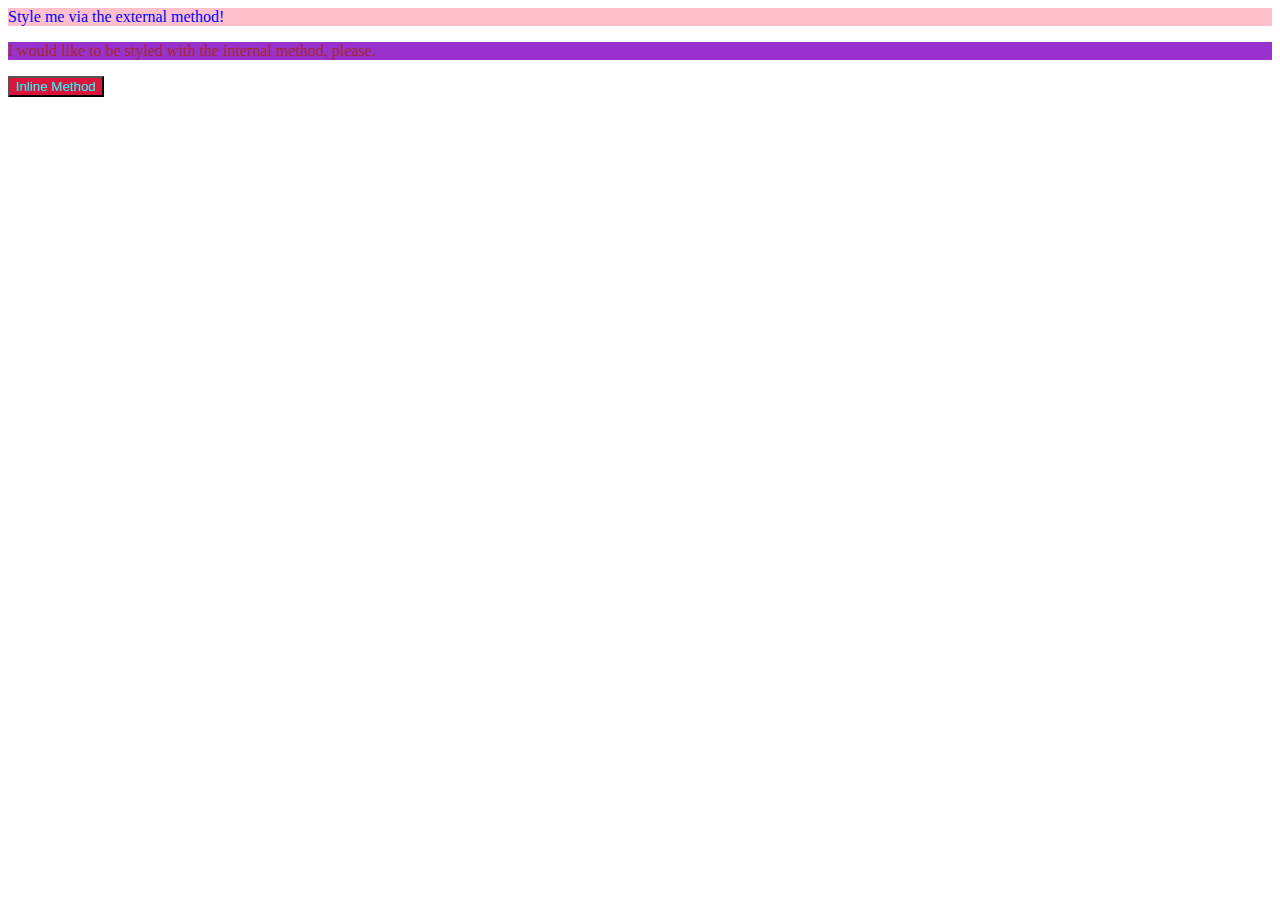
<file: foundations/01-css-methods/index.html>
<!DOCTYPE html>
<html lang="en">
  <head>
    <meta charset="UTF-8">
    <meta http-equiv="X-UA-Compatible" content="IE=edge">
    <meta name="viewport" content="width=device-width, initial-scale=1.0">
    <title>Methods for Adding CSS</title>
    <link rel="stylesheet" href="externalcss/mystyle.css">
    <style>
      .interno {
        color: brown;
        background-color: darkorchid;
      }
    </style>
  </head>
  <body>
    <div id="cing">Style me via the external method!</div>
    <p> <div class="interno">I would like to be styled with the internal method, please.</div></p>
    <button style="color:aqua; background-color:crimson">Inline Method</button>
  </body>
</html>
</file>
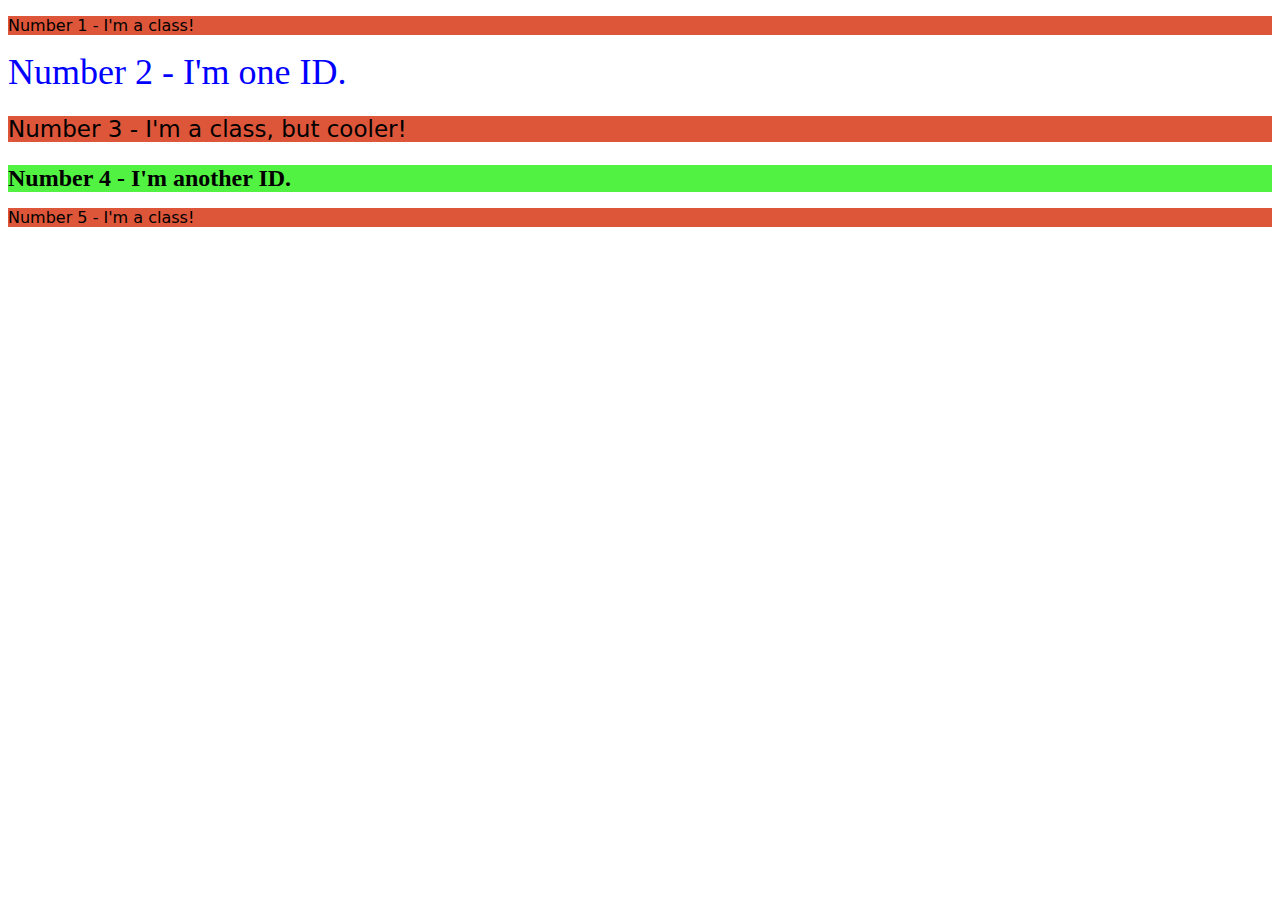
<file: foundations/02-class-id-selectors/index.html>
<!DOCTYPE html>
<html lang="en">
  <head>
    <meta charset="UTF-8">
    <meta http-equiv="X-UA-Compatible" content="IE=edge">
    <meta name="viewport" content="width=device-width, initial-scale=1.0">
    <title>Class and ID Selectors</title>
    <link rel="stylesheet" href="style.css">
  </head>
  <body>
    <p class="odd">Number 1 - I'm a class!</p>
    <div id="ciccio">Number 2 - I'm one ID.</div>
    <p class="odd" style=font-size:23px;">Number 3 - I'm a class, but cooler!</p>
    <div id="ciccia">Number 4 - I'm another ID.</div>
    <p class="odd">Number 5 - I'm a class!</p>
  </body>
</html>
</file>
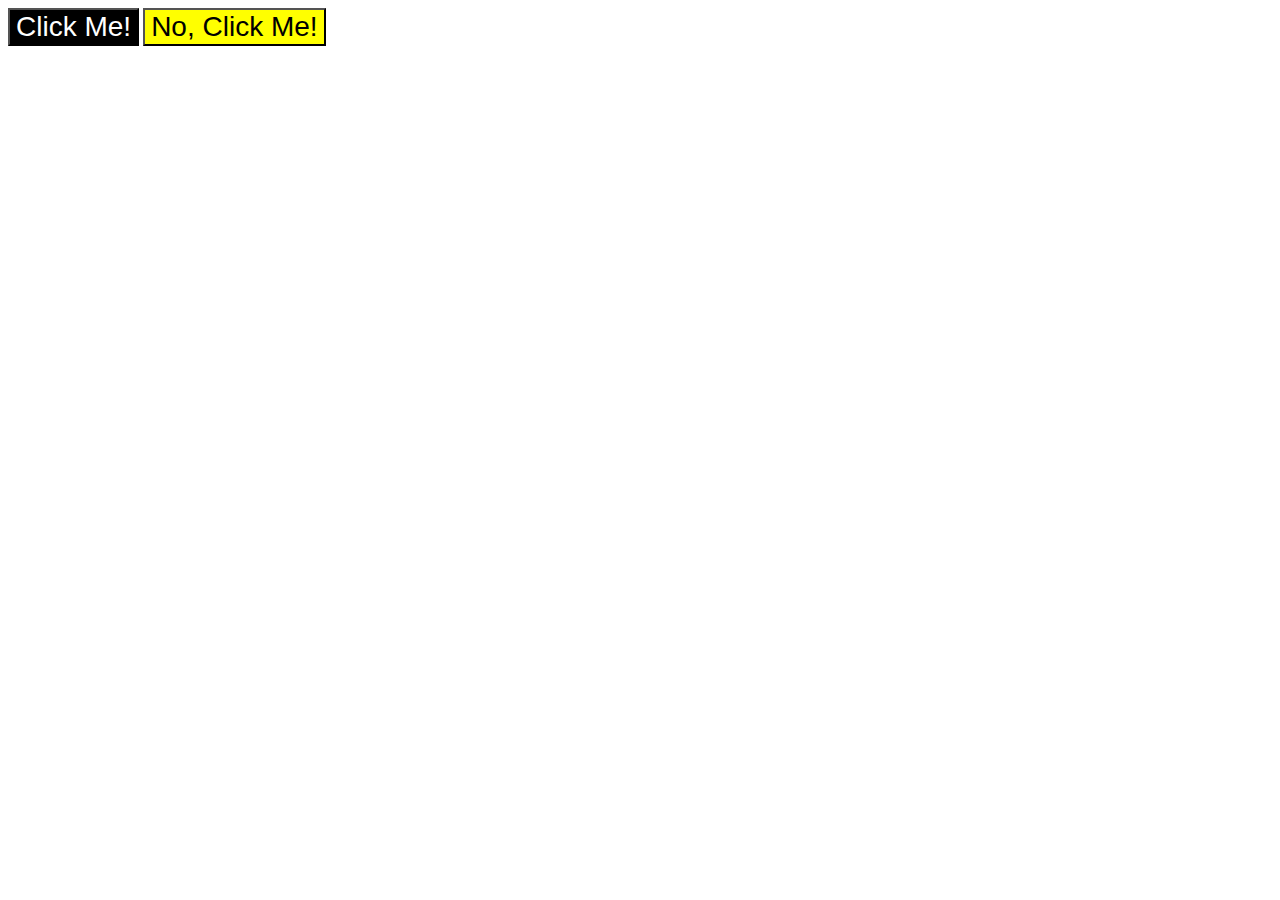
<file: foundations/03-grouping-selectors/index.html>
<!DOCTYPE html>
<html lang="en">
  <head>
    <meta charset="UTF-8">
    <meta http-equiv="X-UA-Compatible" content="IE=edge">
    <meta name="viewport" content="width=device-width, initial-scale=1.0">
    <title>Grouping Selectors</title>
    <link rel="stylesheet" href="style.css">
  </head>
  <body>
    <button class="dumme">Click Me!</button>
    <button class="ciao">No, Click Me!</button>
  </body>
</html>
</file>
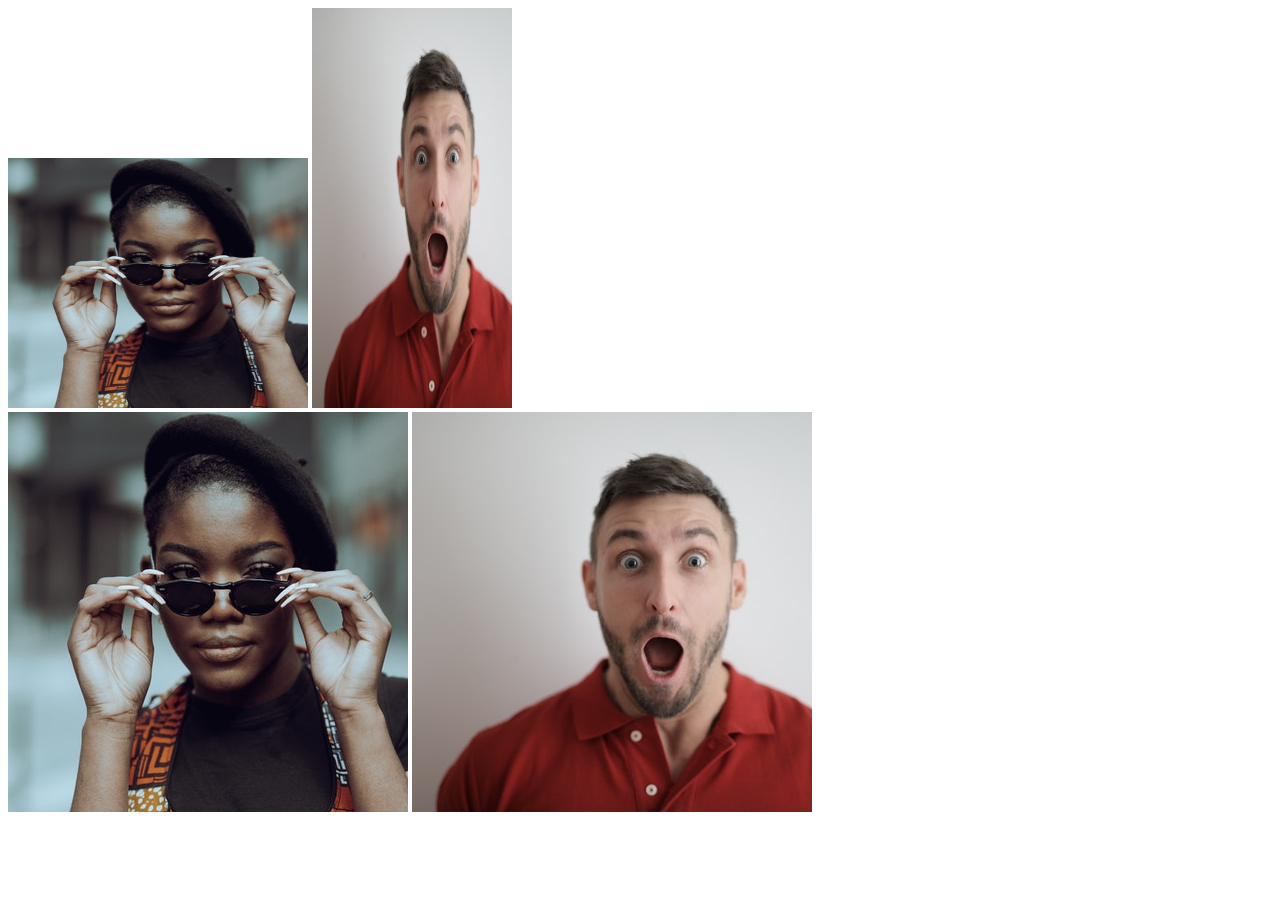
<file: foundations/04-chaining-selectors/index.html>
<!DOCTYPE html>
<html lang="en">
  <head>
    <meta charset="UTF-8">
    <meta http-equiv="X-UA-Compatible" content="IE=edge">
    <meta name="viewport" content="width=device-width, initial-scale=1.0">
    <title>Chaining Selectors</title>
    <link rel="stylesheet" href="style.css">
  </head>
  <body>
    <!-- Use the classes BELOW this line -->
    <div> 
      <img class="avatar proportioned" src="./pexels-katho-mutodo-8434791.jpg" alt="">
      <img class="avatar distorted" src="./pexels-andrea-piacquadio-3777931.jpg" alt="">
    </div>
    <!-- Use the classes ABOVE this line -->
    <div>
      <img class="original proportioned" src="./pexels-katho-mutodo-8434791.jpg" alt="">
      <img class="original distorted" src="./pexels-andrea-piacquadio-3777931.jpg" alt="">
    </div>
  </body>
</html>
</file>
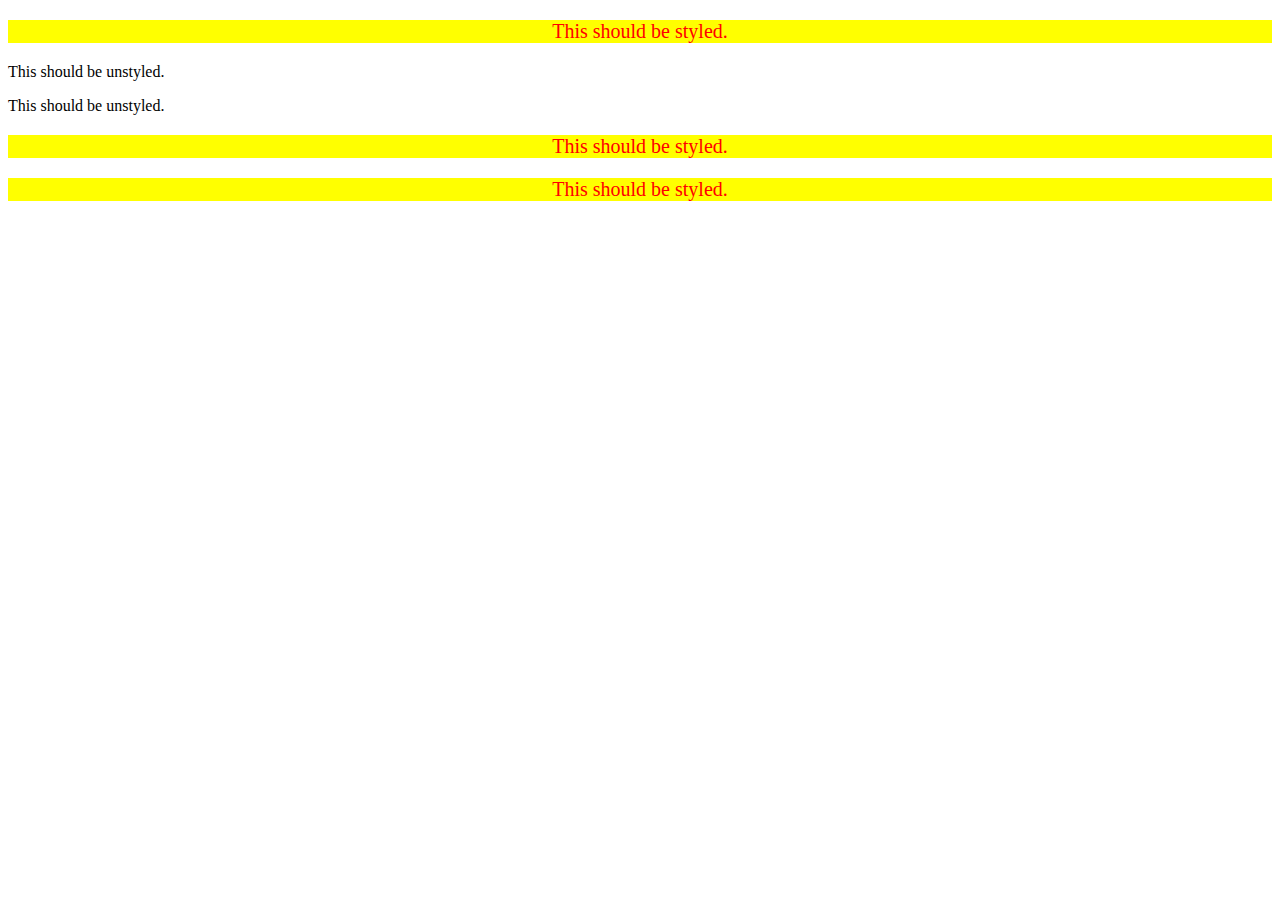
<file: foundations/05-descendant-combinator/index.html>
<!DOCTYPE html>
<html lang="en">
  <head>
    <meta charset="UTF-8">
    <meta http-equiv="X-UA-Compatible" content="IE=edge">
    <meta name="viewport" content="width=device-width, initial-scale=1.0">
    <title>Descendant Combinator</title>
    <link rel="stylesheet" href="style.css">
  </head>
  <body>
    <div class="container">
      <p class="text">This should be styled.</p>
    </div>
    <p class="text">This should be unstyled.</p>
    <p class="text">This should be unstyled.</p>
    <div class="container">
      <p class="text">This should be styled.</p>
      <p class="text">This should be styled.</p>
    </div>
  </body>
</html>
</file>
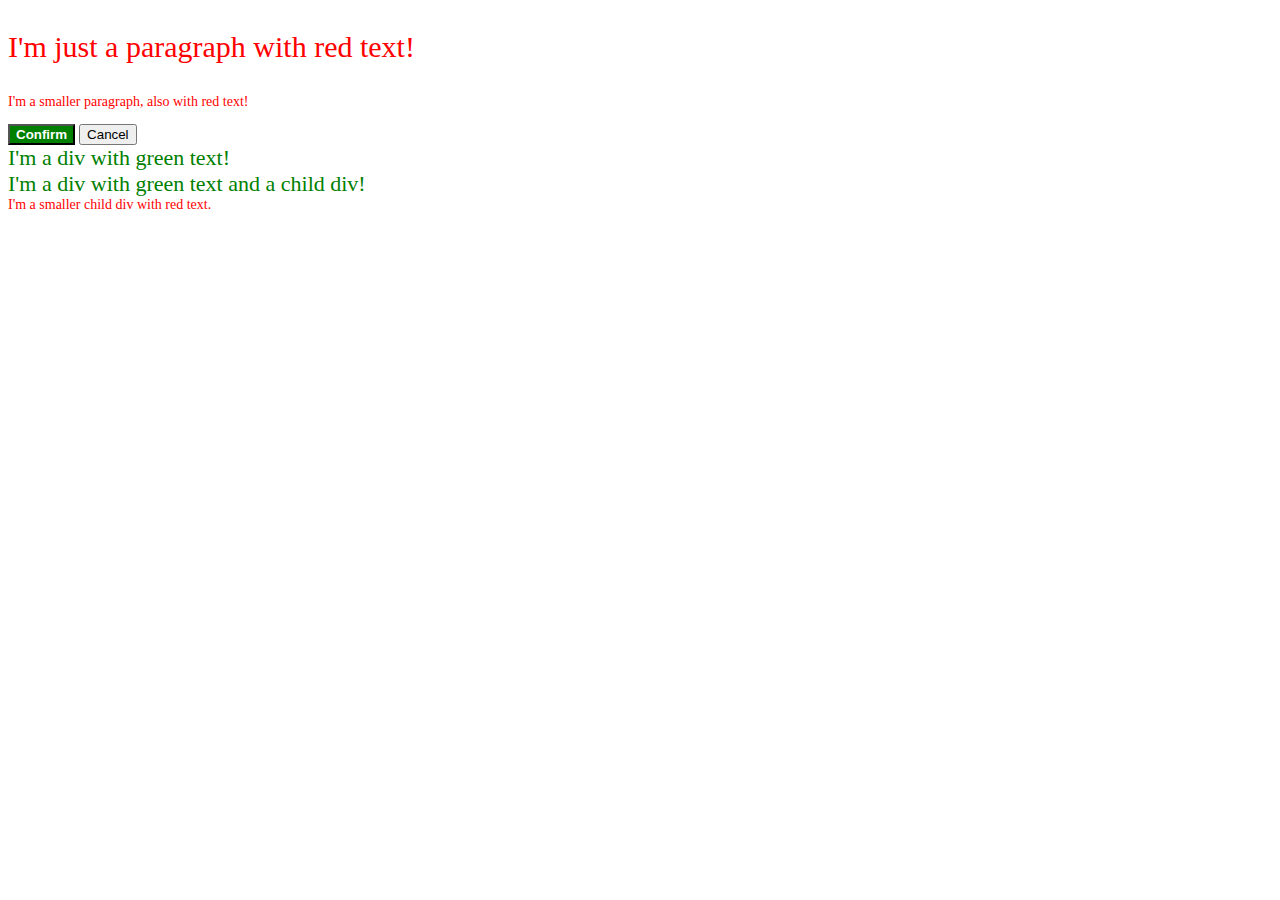
<file: foundations/06-cascade-fix/index.html>
<!DOCTYPE html>
<html lang="en">
  <head>
    <meta charset="UTF-8">
    <meta http-equiv="X-UA-Compatible" content="IE=edge">
    <meta name="viewport" content="width=device-width, initial-scale=1.0">
    <title>Fix the Cascade</title>
    <link rel="stylesheet" href="style.css">
  </head>
  <body>
    <p class="para">I'm just a paragraph with red text!</p>
    <p class="para small-para">I'm a smaller paragraph, also with red text!</p>

    <button id="confirm-button" class="button confirm">Confirm</button>
    <button id="cancel-button" class="button cancel">Cancel</button>

    <div class="text">I'm a div with green text!</div>
    <div class="text">I'm a div with green text and a child div!
      <div class="text child">I'm a smaller child div with red text.</div>
    </div>
  </body>
</html>
</file>
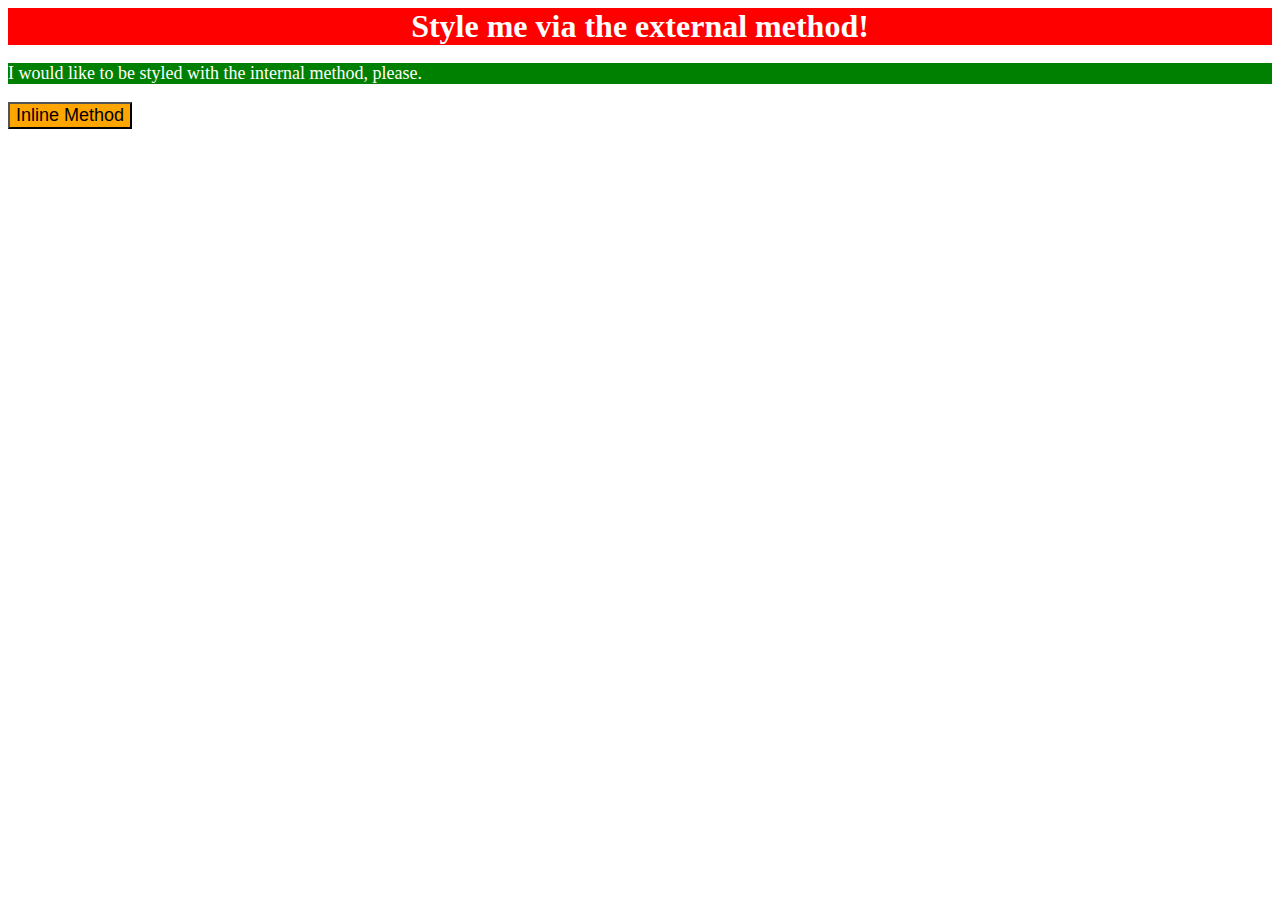
<file: foundations/01-css-methods/solution/solution.html>
<!DOCTYPE html>
<html lang="en">
  <head>
    <meta charset="UTF-8">
    <meta http-equiv="X-UA-Compatible" content="IE=edge">
    <meta name="viewport" content="width=device-width, initial-scale=1.0">
    <title>Methods for Adding CSS</title>
    <link rel="stylesheet" href="solution.css">

    <style>
      p {
        background-color: green;
        color: white;
        font-size: 18px;
      }
    </style>
  </head>
  <body>
    <div>Style me via the external method!</div>
    <p>I would like to be styled with the internal method, please.</p>
    <button style="background-color: orange; font-size: 18px;">Inline Method</button>
  </body>
</html>
</file>
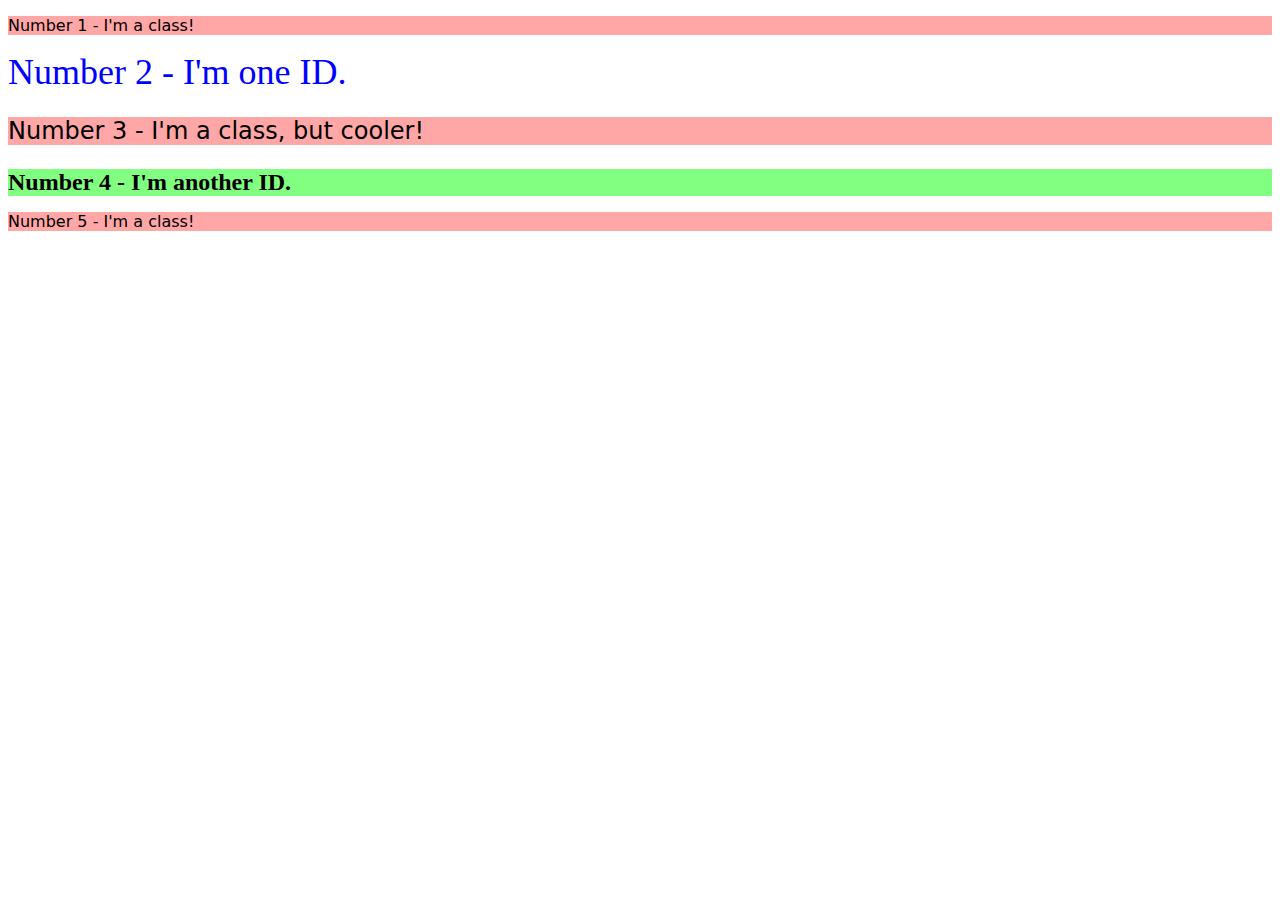
<file: foundations/02-class-id-selectors/solution/solution.html>
<!DOCTYPE html>
<html lang="en">
  <head>
    <meta charset="UTF-8">
    <meta http-equiv="X-UA-Compatible" content="IE=edge">
    <meta name="viewport" content="width=device-width, initial-scale=1.0">
    <title>Class and ID Selectors</title>
    <link rel="stylesheet" href="solution.css">
  </head>
  <body>
    <p class="odd">Number 1 - I'm a class!</p>
    <div id="two">Number 2 - I'm one ID.</div>
    <p class="odd oddly-cool">Number 3 - I'm a class, but cooler!</p>
    <div id="four">Number 4 - I'm another ID.</div>
    <p class="odd">Number 5 - I'm a class!</p>
  </body>
</html>
</file>
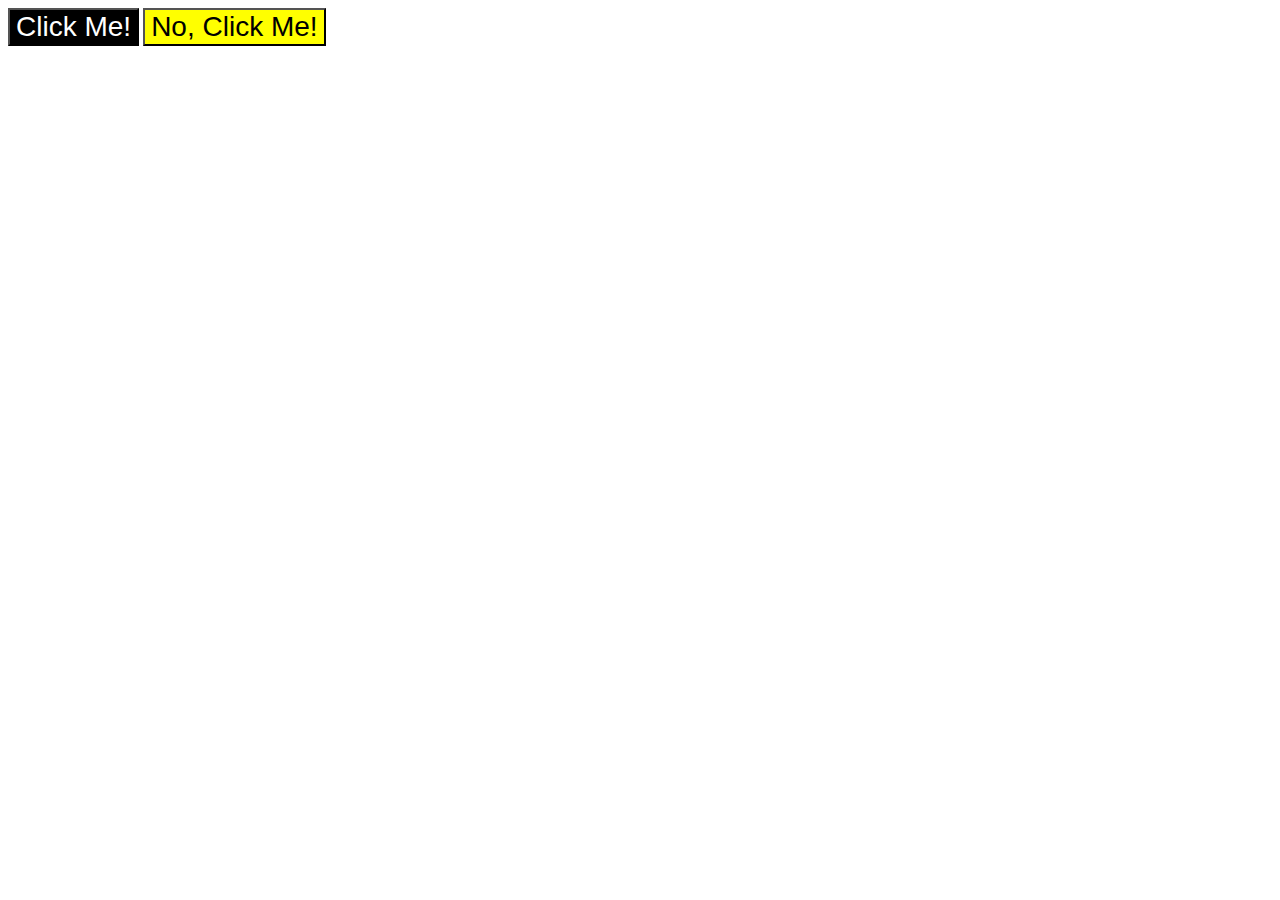
<file: foundations/03-grouping-selectors/solution/solution.html>
<!DOCTYPE html>
  <html lang="en">
  <head>
    <meta charset="UTF-8">
    <meta http-equiv="X-UA-Compatible" content="IE=edge">
    <meta name="viewport" content="width=device-width, initial-scale=1.0">
    <title>Grouping Selectors</title>
    <link rel="stylesheet" href="solution.css">
  </head>
  <body>
    <button class="inverted">Click Me!</button>
    <button class="fancy">No, Click Me!</button>
  </body>
</html>
</file>
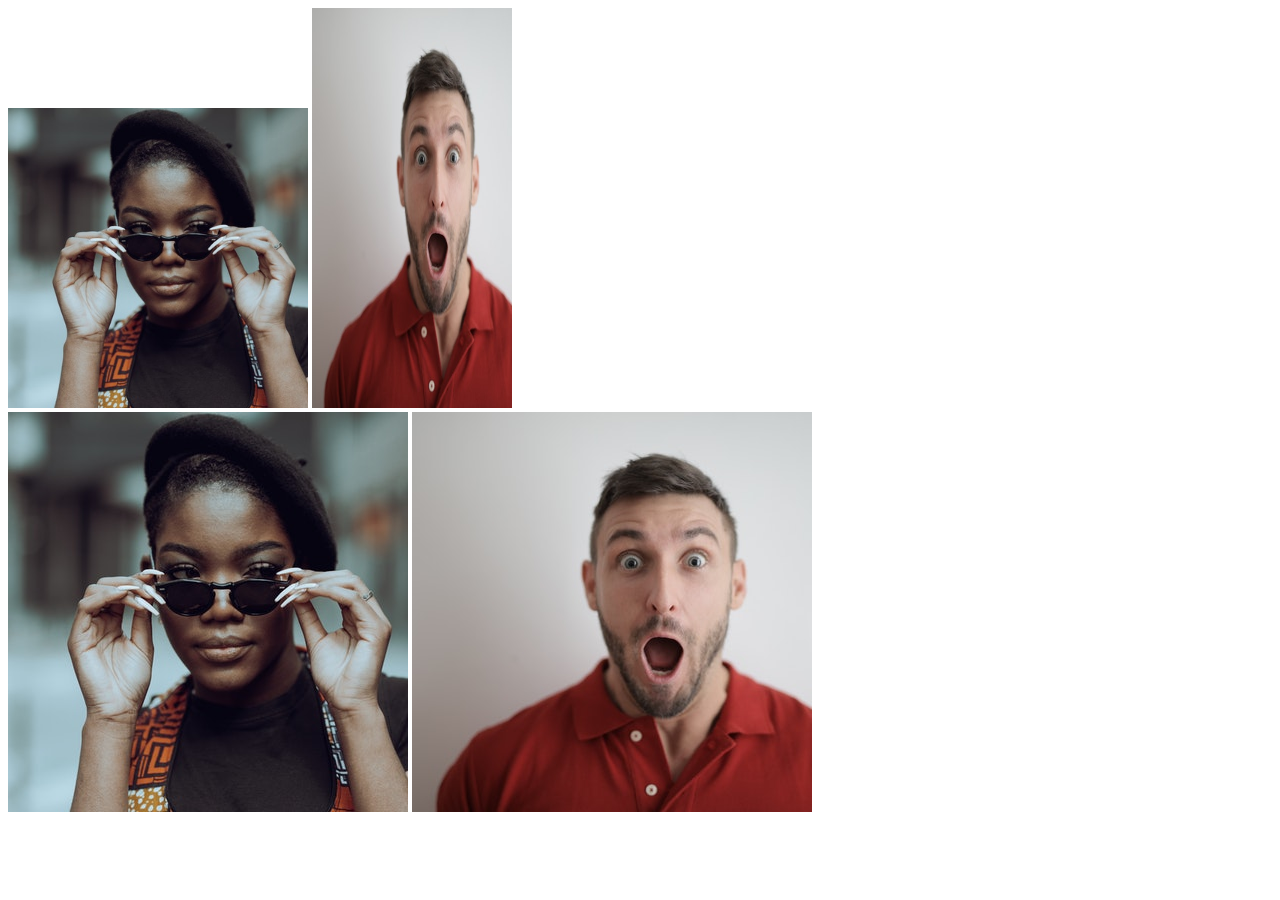
<file: foundations/04-chaining-selectors/solution/solution.html>
<!DOCTYPE html>
<html lang="en">
  <head>
    <meta charset="UTF-8">
    <meta http-equiv="X-UA-Compatible" content="IE=edge">
    <meta name="viewport" content="width=device-width, initial-scale=1.0">
    <title>Chaining Selectors</title>
    <link rel="stylesheet" href="solution.css">
  </head>
  <body>
    <div>
      <img class="avatar proportioned" src="../pexels-katho-mutodo-8434791.jpg" alt="">
      <img class="avatar distorted" src="../pexels-andrea-piacquadio-3777931.jpg" alt="">
    </div>
    <div>
      <img class="original proportioned" src="../pexels-katho-mutodo-8434791.jpg" alt="">
      <img class="original distorted" src="../pexels-andrea-piacquadio-3777931.jpg" alt="">
    </div>
  </body>
</html>
</file>
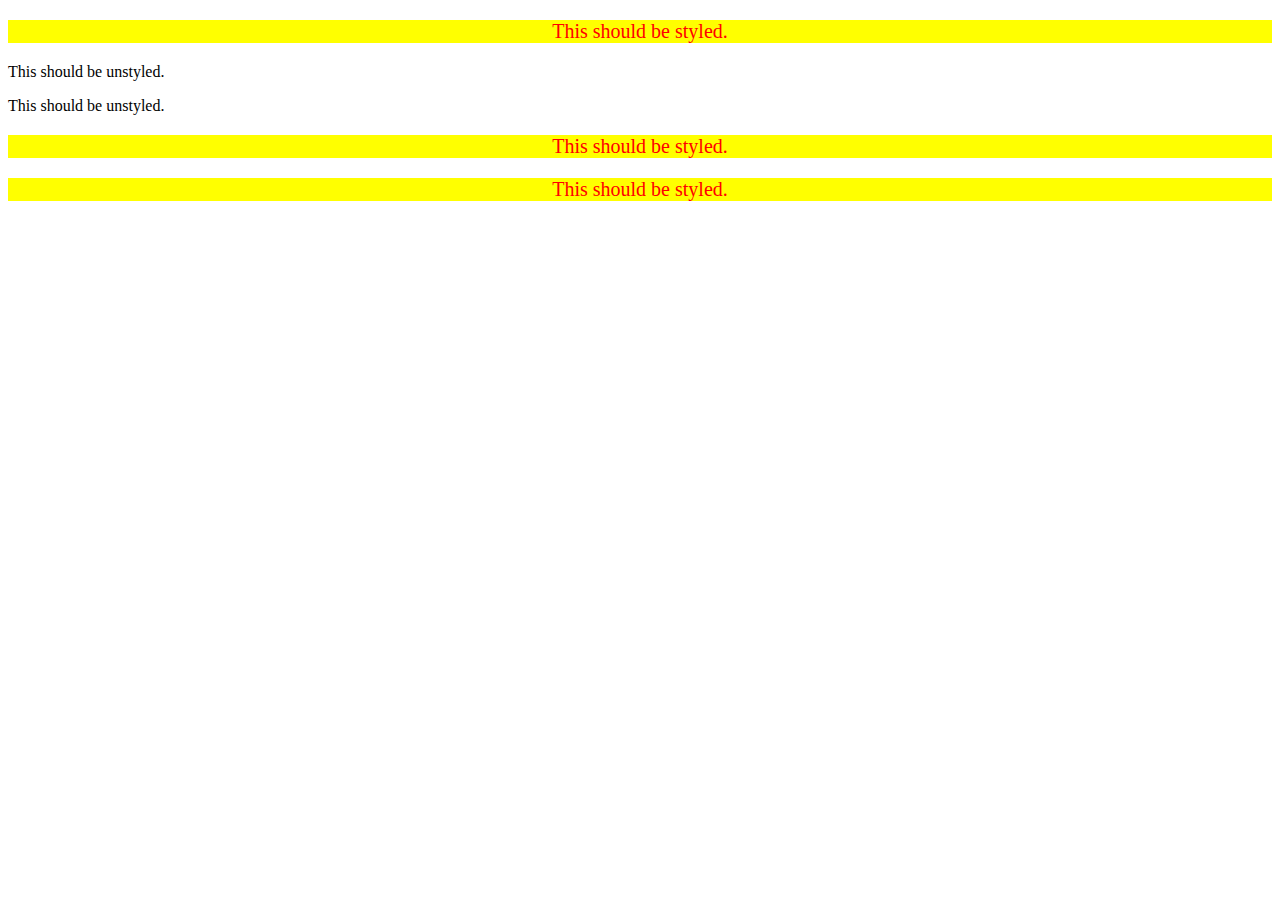
<file: foundations/05-descendant-combinator/solution/solution.html>
<!DOCTYPE html>
<html lang="en">
  <head>
    <meta charset="UTF-8">
    <meta http-equiv="X-UA-Compatible" content="IE=edge">
    <meta name="viewport" content="width=device-width, initial-scale=1.0">
    <title>Descendant Combinator</title>
    <link rel="stylesheet" href="solution.css">
  </head>
  <body>
    <div class="container">
      <p class="text">This should be styled.</p>
    </div>
    <p class="text">This should be unstyled.</p>
    <p class="text">This should be unstyled.</p>
    <div class="container">
      <p class="text">This should be styled.</p>
      <p class="text">This should be styled.</p>
    </div>
  </body>
</html>
</file>
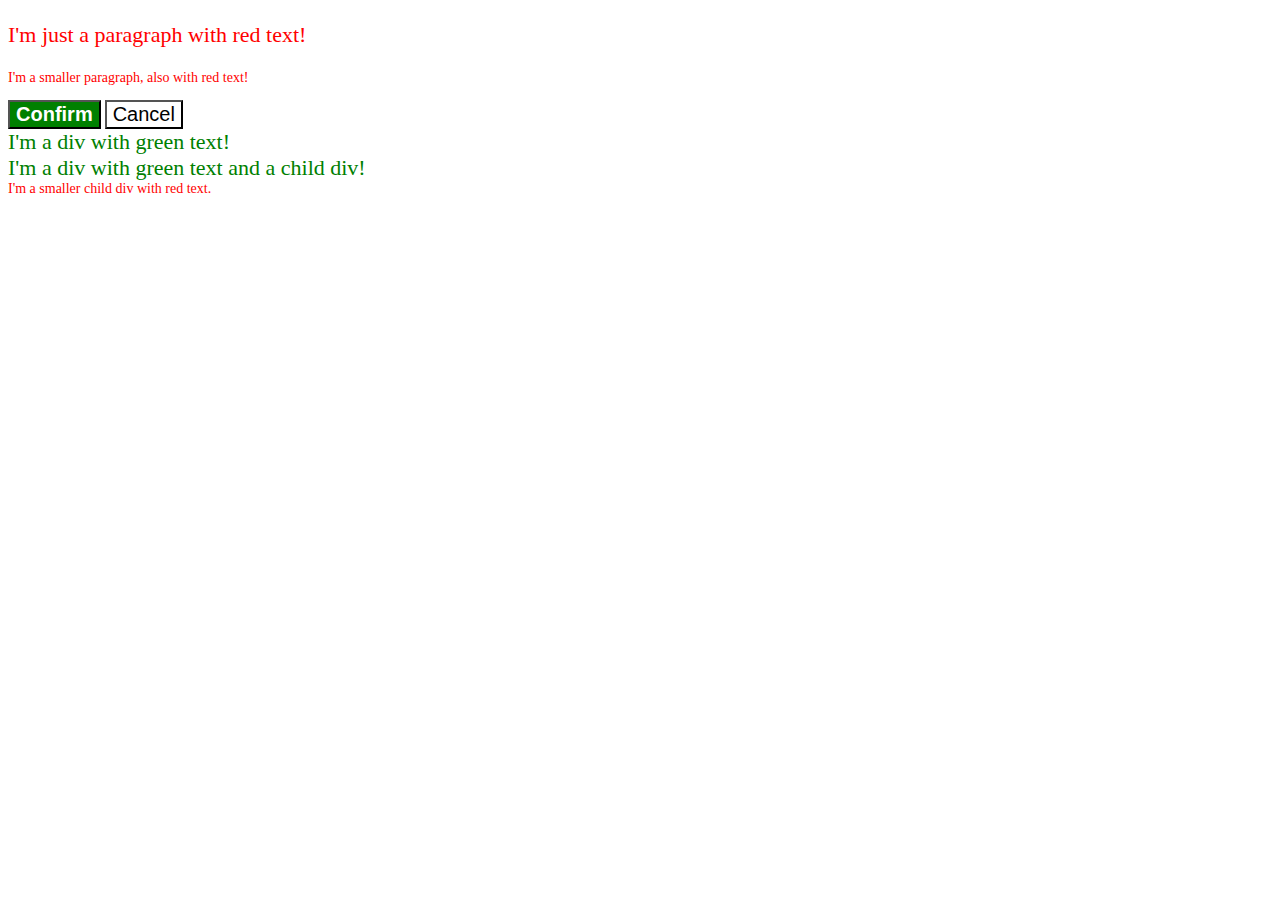
<file: foundations/06-cascade-fix/solution/solution.html>
<!DOCTYPE html>
<html lang="en">

  <head>
    <meta charset="UTF-8">
    <meta http-equiv="X-UA-Compatible" content="IE=edge">
    <meta name="viewport" content="width=device-width, initial-scale=1.0">
    <title>Fix the Cascade</title>
    <link rel="stylesheet" href="solution.css">
  </head>
  <body>
    <p class="para">I'm just a paragraph with red text!</p>
    <p class="para small-para">I'm a smaller paragraph, also with red text!</p>

    <button id="confirm-button" class="button confirm">Confirm</button>
    <button id="cancel-button" class="button cancel">Cancel</button>

    <div class="text">I'm a div with green text!</div>
    <div class="text">I'm a div with green text and a child div!
      <div class="text child">I'm a smaller child div with red text.</div>
    </div>
  </body>
</html>
</file>
<file: foundations/01-css-methods/externalcss/mystyle.css>
<style>
.esterno {
     color: red;
     }
#cing {
color: blue;
background-color: pink;
}
</style>
</file>
<file: foundations/02-class-id-selectors/style.css>
<style>

.dkadka {
}
.odd {
background-color: rgb(222, 86, 57);
font-family: "Verdana", "DejaVu sans", "Sans serif"
}
#ciccio {
    color: blue;
    font-size: 36px;
}
#ciccia {
    background-color: rgb(81, 242, 66);
    font-size: 24px;
    font-weight: bold;
}
</style>
</file>
<file: foundations/03-grouping-selectors/style.css>
.cici{
    color: aliceblue;
}
.dumme,
.ciao {
    font-size: 28px;
    font-family: Helvetica, 'Times New Roman', sans-serif
}

.dumme {
    background-color: black;
    color: white;

}
.ciao {
    background-color: yellow;
}
</file>
<file: foundations/04-chaining-selectors/style.css>
.avatar.proportioned {
    width: 300px;
    height: 250px;
}
.avatar.distorted {
    width: 200px;
    height: 400px;
}
</file>
<file: foundations/05-descendant-combinator/style.css>
.container .text {
    background-color: yellow;
    color: red;
    font-size: 20px;
      text-align: center;
}
</file>
<file: foundations/06-cascade-fix/style.css>
.para,
.small-para {
  color: hsl(0, 100%, 50%);
}

.para {
  font-size: 30px;
}

.small-para {
  font-size: 14px;
}


.confirm {
  background: green;
  color: white;
  font-weight: bold;
} 

.confirm-button {
  background-color: green;
  color: rgb(0, 0, 0);
  font-size: 20px;
}
.text {
  color: green;
  font-size: 22px;
}
.child {
  color: red;
  font-size: 14px;
}
</file>
<file: foundations/01-css-methods/solution/solution.css>
div {
  background-color: red;
  color: white;
  font-size: 32px;
  text-align: center;
  font-weight: bold;
}
</file>
<file: foundations/02-class-id-selectors/solution/solution.css>
.odd {
  background-color: rgb(255, 167, 167);
  font-family: Verdana, "DejaVu Sans", sans-serif;
}

.oddly-cool {
  font-size: 24px;
}

#two {
  color: #0000ff;
  font-size: 36px;
}

#four {
  background-color: hsl(120, 100%, 75%);
  font-size: 24px;
  font-weight: bold;
}
</file>
<file: foundations/03-grouping-selectors/solution/solution.css>
.inverted,
.fancy {
  font-family: Helvetica, "Times New Roman", sans-serif;
  font-size: 28px;
}

.inverted {
  background-color: black;
  color: white;
}

.fancy {
  background-color: yellow;
}
</file>
<file: foundations/04-chaining-selectors/solution/solution.css>
.avatar.proportioned {
  height: auto;
  width: 300px;
}

.avatar.distorted {
  height: 400px;
  width: 200px;
}
</file>
<file: foundations/05-descendant-combinator/solution/solution.css>
.container .text {
  background-color: yellow;
  color: red;
  font-size: 20px;
  text-align: center;
}

/* Below are some other possible descendant combinators:

div p
div .text
.container p

*/
</file>
<file: foundations/06-cascade-fix/solution/solution.css>
.para,
.small-para {
  color: hsl(0, 100%, 50%);
}

.para {
  font-size: 22px;
}

.button {
  background-color: rgb(255, 255, 255);
  color: rgb(0, 0, 0);
  font-size: 20px;
}

div.text {
  color: green;
  font-size: 22px;
}

/* SOLUTION */

/* 
  For the following rule, we removed it from its original position in the file:

  .small-para {
    font-size: 14px;
  } 

  Then we placed it after the .para selector, taking advantage of the rule order since both selectors have the same specificity. 
  
  Another solution would be keeping it in its original place and just chaining selectors, giving this rule a higher specificity:

  p.small-para {
    font-size: 14px;
  }
*/

.small-para {
  font-size: 14px;
}

/* 
  For the following rule we removed the original .confirm selector:

  .confirm {
    background: green;
    color: white;
    font-weight: bold;
  } 

  Then we used an ID selector instead, since it has a higher specificity than the .button selector.

  Other solutions would be to simply move the .confirm rule below the .button rule, or to use the .button.confirm selector without moving it:

  .button.confirm {
    background: green;
    color: white;
    font-weight: bold;
  }
*/

#confirm-button {
  background: green;
  color: white;
  font-weight: bold;
}

/*
  For the following rule we first removed it from its original position in the file: 

  .child {
    color: red;
    font-size: 14px;
  }

  Then we added another selector to create a descendant combinator. If we only created a descendant combinator, the specificity would be tied with the
  div.text selector and it would come down to rule order, and if we only moved it the div.text selector would still have a higher specificity.
  
  Another solution would be to keep the rule where it was and just replace the div selector with the .text selector:

  .text .child {
    color: red;
    font-size: 14px;
  }
*/

div .child {
  color: red;
  font-size: 14px;
}
</file>
